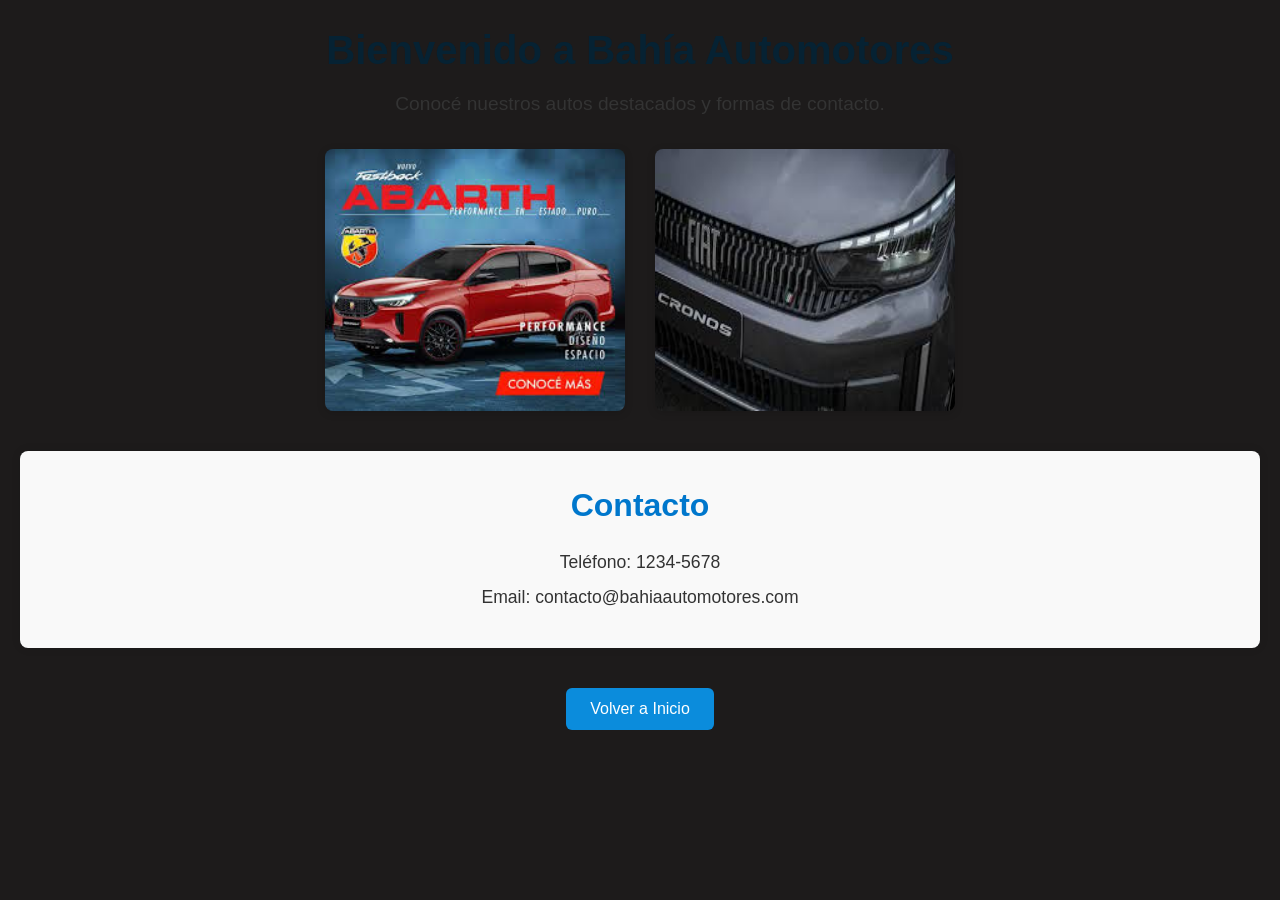
<file: frontend/inicio.html>
<!doctype html>
<html lang="es">
<head>
  <meta charset="UTF-8">
  <title>Inicio - Bahía Automotores</title>
  <link rel="stylesheet" href="style.css">
</head>
<body>
  <h1>Bienvenido a Bahía Automotores</h1>
  <p>Conocé nuestros autos destacados y formas de contacto.</p>

  <section class="galeria">
    <img src="img/fiat1.jpeg" alt="Auto destacado 1">
    <img src="img/fiat2.jpeg" alt="Auto destacado 2">
  </section>

  <section class="contacto">
    <h2>Contacto</h2>
    <p>Teléfono: 1234-5678</p>
    <p>Email: contacto@bahiaautomotores.com</p>
  </section>
  <section class="volver">
    <button onclick="window.location.href='index.html'">Volver a Inicio</button>
  </section>
</body>
</html>
</file>
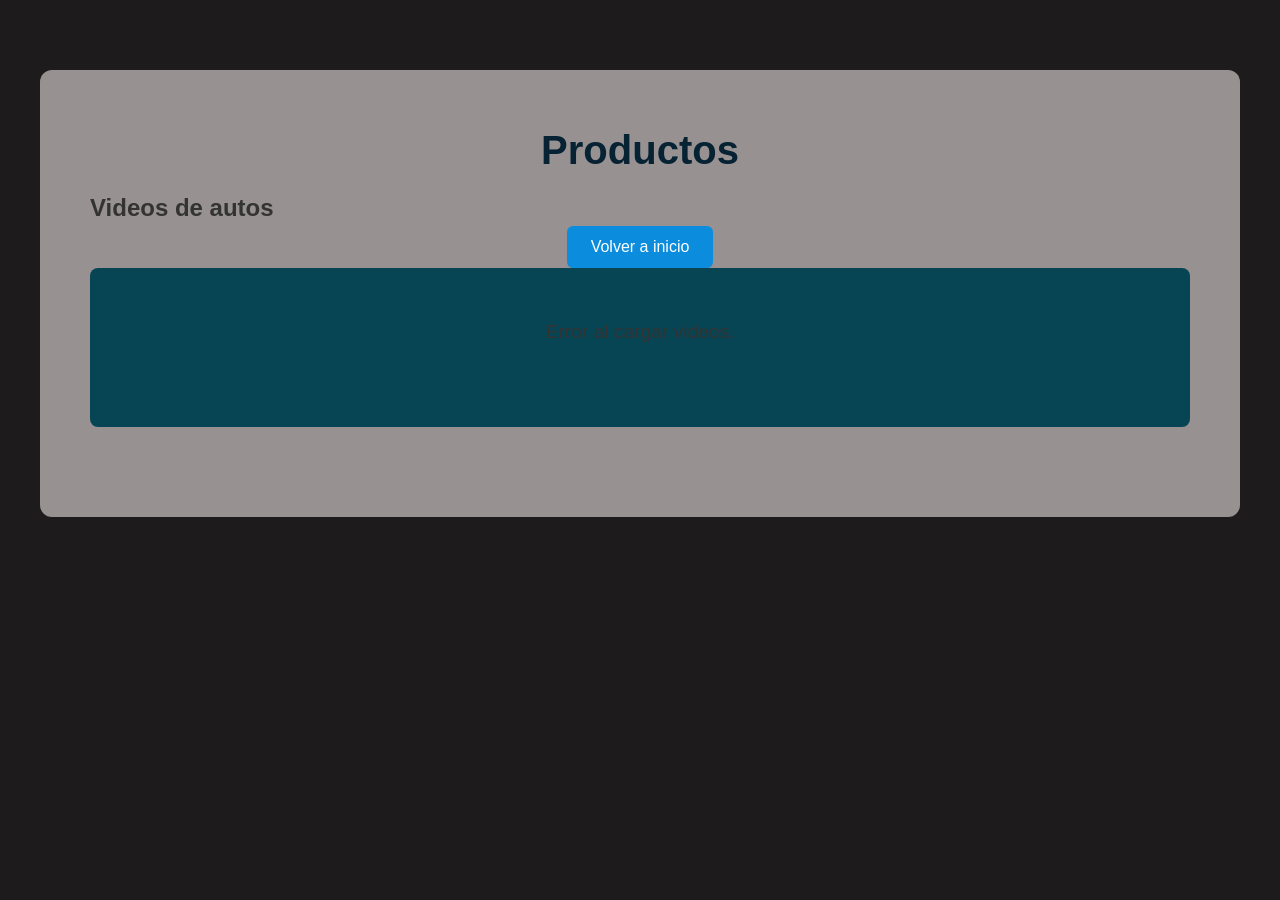
<file: frontend/productos.html>
<!doctype html>
<html lang="es">
<head>
  <meta charset="UTF-8" />
  <meta name="viewport" content="width=device-width, initial-scale=1.0" />
  <title>Productos - Bahía Automotores</title>
  <link rel="stylesheet" href="style.css" />
</head>
<body>
  <div class="container">
    <h1>Productos</h1>
    <h2>Videos de autos</h2>

    <!-- Botón volver -->
    <div class="volver">
      <button onclick="window.location.href='index.html'">Volver a inicio</button>
    </div>

    <main>
      <!-- Aquí se renderizan los videos -->
      <div class="cards" id="cards"></div>
    </main>
  </div>

  <!-- Script principal -->
  <script src="productos.js"></script>
</body>
</html>
</file>
<file: frontend/style.css>
/* Reset básico */
/* {
  margin: 0;
  padding: 0;
  box-sizing: border-box;
}/* Estilo general del body */

/*body {
  font-family: Arial, sans-serif;
  background-color: #eaeaea;
  line-height: 1.5;
}*/

/* Contenedor principal */
.container {
  max-width: 1200px;
  margin: 50px auto;
  padding: 50px;
  background-color: #979191;
  border-radius: 12px;
  /*box-shadow: 0 0 15px rgba(29, 6, 132, 0.15);*/
}

/* Encabezado 
.header-container {
  background-color: #d4122f;
  color: #820909;
  text-align: center;
  padding: 40px 20px;
  margin-bottom: 80px;
  border-radius: 9px;
}*/

.header-container h1 {
  font-size: 2.5rem;
  margin-bottom: 30px;
}

.header-container h2 {
  font-size: 1.5rem;
  margin-top: 10px;
}

/* Logo */
.icon img {
  width: 170px;
  height: auto;
  display: block;
  margin: 2 auto 19px auto;
}

/* Menú */
.nav-box {
  background-color: #064b7c;
  padding: 20px;
  border-radius: 8px;
  text-align: left;
  width: fit-content;
  margin: 1px auto 20px auto;
}

.nav-box ul {
  list-style: none;
  display: flex;
  gap: 70px;
}

.nav-box a {
  text-decoration: none;
  color: #171616;
  font-weight: bold;
  transition: color 0.3s ease;
}

.nav-box a:hover {
  color: #ffcc00;
}

/* Main con cards */
main {
  background-color: #084554;
  padding: 50px;
  border-radius: 8px;
  margin-bottom: 40px;
}

.cards {
  display: flex;
  flex-wrap: wrap;
  justify-content: center;
  gap: 30px;
}

.card {
  width: 250px;
  background-color: #b4a0a0;
  border-radius: 8px;
  box-shadow: 0 2px 8px rgba(19, 2, 2, 0.15);
  overflow: hidden;
  transition: transform 0.3s ease;
}

.card:hover {
  transform: translateY(-5px);
}

.card img {
  width: 100%;
  height: 160px;
  object-fit: cover;
}

.card h2 {
  font-size: 1.2rem;
  margin: 10px 0;
  color: #260ad9;
}

.card p {
  font-size: 0.9rem;
  color: #555;
  padding: 0 10px 15px 10px;
}

/* Footer con redes */
footer {
  background-color: #152826;
  color: #fff;
  text-align: center;
  padding: 40px;
  border-radius: 8px;
}

.networks ul {
  list-style: none;
  display: flex;
  justify-content: center;
  gap: 75px;
}

.networks a {
  text-decoration: none;
  color: #aa0c0c;
  font-weight: bold;
  transition: color 0.3s ease;
}

.networks a:hover {
  color: #23060b;
}

/* Reset básico: elimina márgenes y paddings por defecto */
* {
  margin: 0;
  padding: 0;
  box-sizing: border-box;
}

/* Estilo general del body */
body {
  font-family: Arial, sans-serif;
  background-color: #1d1b1b;
  color: #333;
  line-height: 1.5;
  padding: 20px;
}

/* Encabezado principal */
h1 {
  text-align: center;
  font-size: 2.5rem;
  color: #062233;
  margin-bottom: 10px;
}

p {
  text-align: center;
  font-size: 1.2rem;
  margin-bottom: 30px;
}


.galeria {
  display: flex;
  justify-content: center;
  gap: 30px;
  flex-wrap: wrap;
  margin-bottom: 40px;
}

.galeria img {
  width: 300px;
  height: auto;
  border-radius: 8px;
  box-shadow: 0 2px 8px rgba(0,0,0,0.15);
  transition: transform 0.3s ease;
}

.galeria img:hover {
  transform: scale(1.05); /* efecto zoom al pasar el mouse */
}

/* Sección de contacto */
.contacto {
  background-color: #f9f9f9;
  padding: 30px;
  border-radius: 8px;
  box-shadow: 0 0 10px rgba(0,0,0,0.1);
  text-align: center;
  margin-bottom: 40px;
}

.contacto h2 {
  font-size: 2rem;
  color: #0077cc;
  margin-bottom: 20px;
}

.contacto p {
  font-size: 1.1rem;
  margin: 8px 0;
}

/* Botón de volver */
.volver {
  text-align: center;
}

.volver button {
  background-color: #0b8cdc;
  color: #fff;
  border: none;
  padding: 12px 24px;
  border-radius: 6px;
  cursor: pointer;
  font-size: 1rem;
  transition: background 0.3s ease;
}

.volver button:hover {
  background-color: #ffcc00;
  color: #000;
}

.social-list {
    list-style: none;
    padding: 0;
    display: flex;
    gap: 20px;
}

.social-list li a {
    display: flex;
    align-items: center;
    gap: 10px;
    text-decoration: none;
    color: #333;
    padding: 8px 12px;
    border: 1px solid #ddd;
    border-radius: 8px;
    transition: background 0.3s;
}

.social-list li a:hover {
    background-color: #f5f5f5;
}

/* ESTO ES LO QUE HACE QUE SE VEAN BIEN LOS LOGOS */
.social-list img {
    width: 32px;  /* Ajusta el tamaño aquí */
    height: 32px;
    object-fit: contain;
}

.text {
    display: flex;
    flex-direction: column;
    line-height: 1.2;
}

.text strong {
    font-size: 0.9rem;
}

.text span {
    font-size: 0.75rem;
    color: #777;
}
</file>
